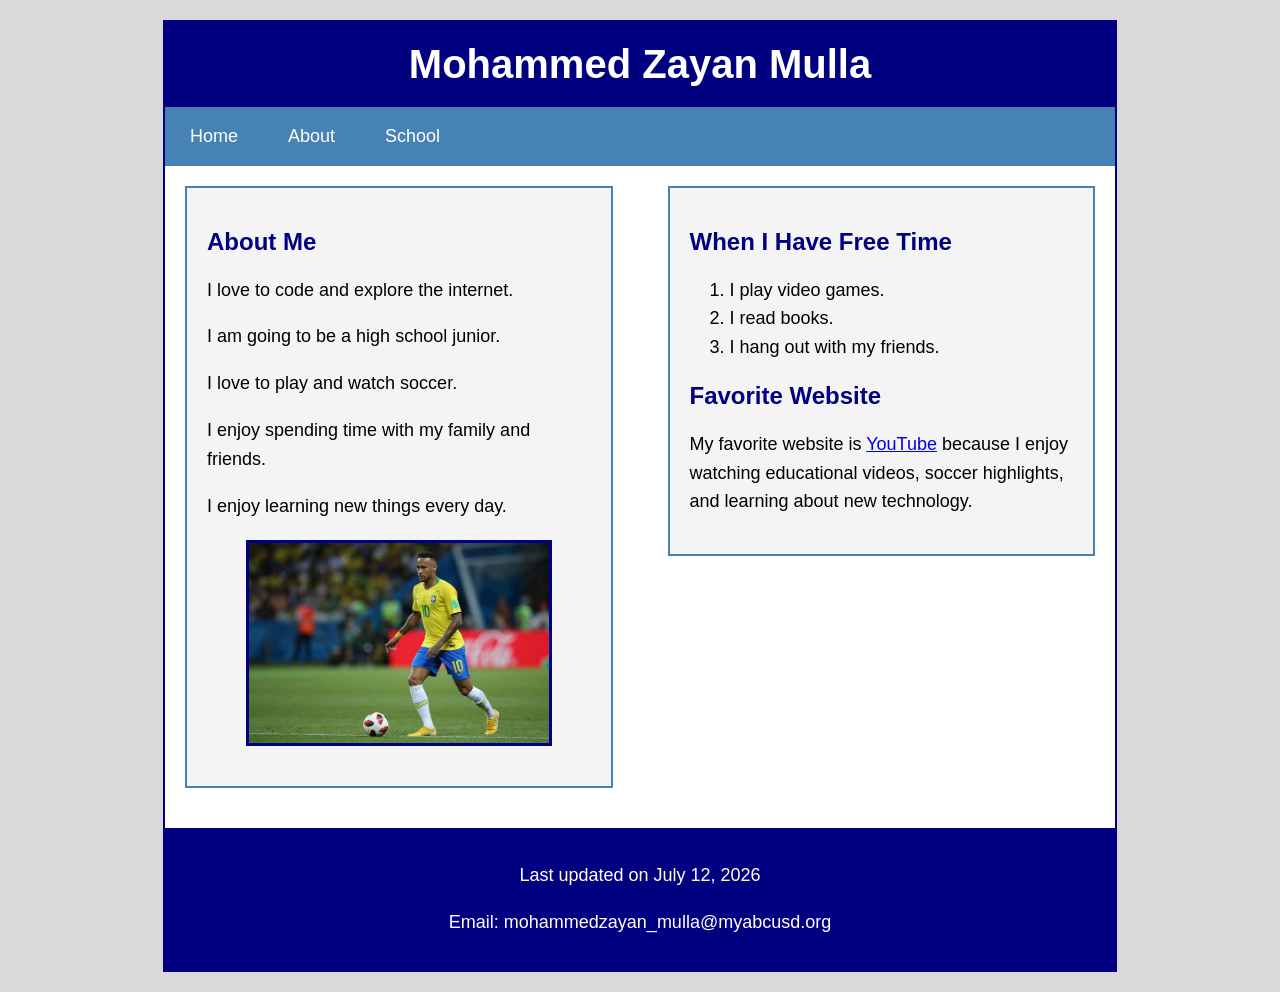
<file: index.html>
<!DOCTYPE html>
<html lang="en">

<head>
    <meta charset="UTF-8">
    <meta name="viewport" content="width=device-width, initial-scale=1.0">
    <title>Home</title>

    <link rel="stylesheet" href="main.css">
</head>

<body>

<div id="container">

    <header>
        <h1>Mohammed Zayan Mulla</h1>
    </header>

    <nav>
        <ul>
            <li><a href="index.html">Home</a></li>
            <li><a href="about.html">About</a></li>
            <li><a href="school.html">School</a></li>
        </ul>
    </nav>

    <div id="leftColumn">

        <section>

            <h2>About Me</h2>

            <p>
                I love to code and explore the internet.
            </p>

            <p>
                I am going to be a high school junior.
            </p>

            <p>
                I love to play and watch soccer.
            </p>

            <p>
                I enjoy spending time with my family and friends.
            </p>

            <p>
                I enjoy learning new things every day.
            </p>

            <img src="soccer.jpg" alt="Soccer Ball" width="300">

        </section>

    </div>

    <div id="rightColumn">

        <section>

            <h2>When I Have Free Time</h2>

            <ol>
                <li>I play video games.</li>
                <li>I read books.</li>
                <li>I hang out with my friends.</li>
            </ol>

            <h2>Favorite Website</h2>

            <p>
                My favorite website is
                <a href="https://www.youtube.com" target="_blank">YouTube</a>
                because I enjoy watching educational videos, soccer highlights,
                and learning about new technology.
            </p>

        </section>

    </div>

    <footer>

        <p>Last updated on July 12, 2026</p>

        <p>
            Email:
            <a href="mailto:mohammedzayan_mulla@myabcusd.org">
                mohammedzayan_mulla@myabcusd.org
            </a>
        </p>

    </footer>

</div>

</body>

</html>
</file>
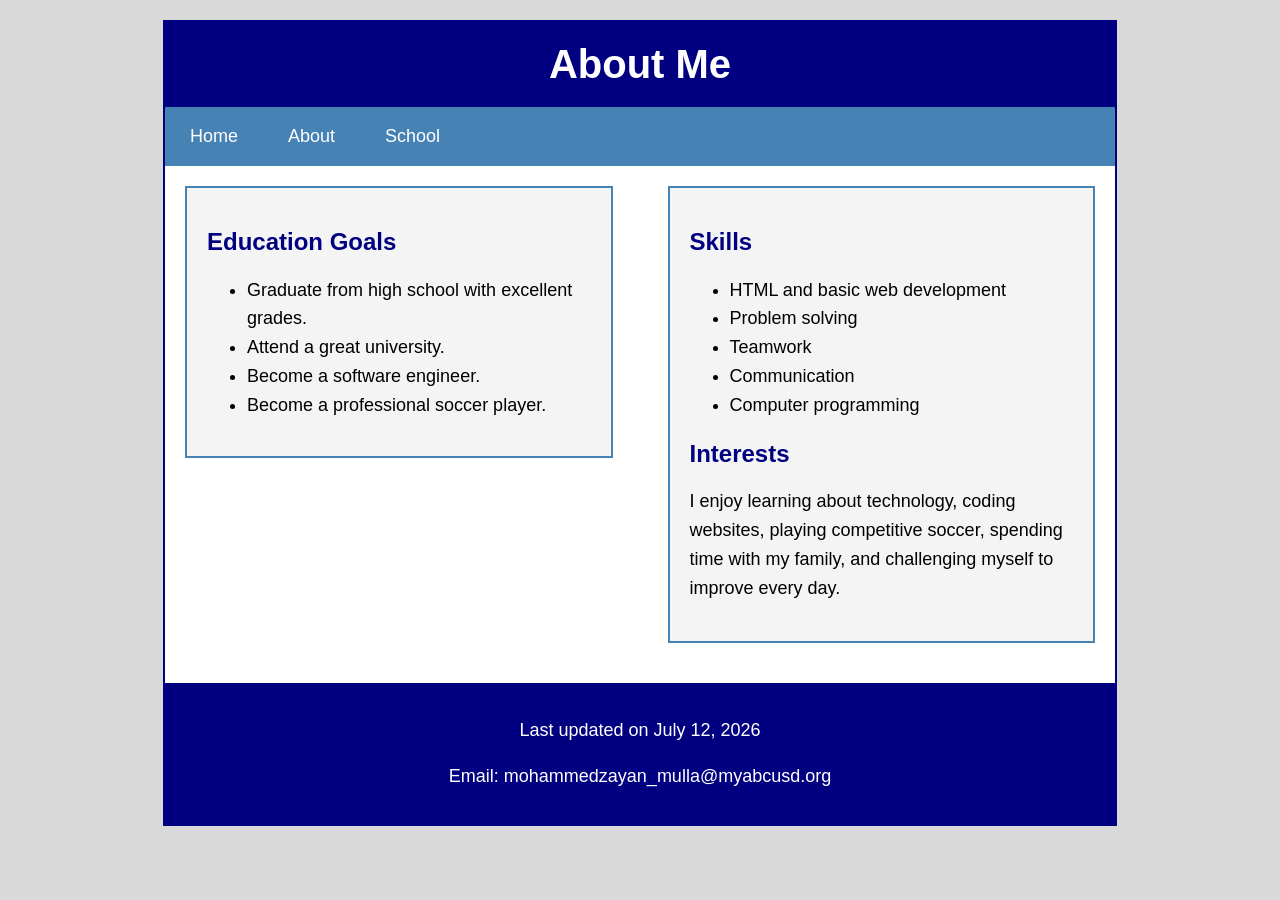
<file: about.html>
<!DOCTYPE html>
<html lang="en">

<head>
    <meta charset="UTF-8">
    <meta name="viewport" content="width=device-width, initial-scale=1.0">
    <title>About</title>

    <link rel="stylesheet" href="main.css">
</head>

<body>

<div id="container">

    <header>
        <h1>About Me</h1>
    </header>

    <nav>
        <ul>
            <li><a href="index.html">Home</a></li>
            <li><a href="about.html">About</a></li>
            <li><a href="school.html">School</a></li>
        </ul>
    </nav>

    <div id="leftColumn">

        <section>

            <h2>Education Goals</h2>

            <ul>
                <li>Graduate from high school with excellent grades.</li>
                <li>Attend a great university.</li>
                <li>Become a software engineer.</li>
                <li>Become a professional soccer player.</li>
            </ul>

        </section>

    </div>

    <div id="rightColumn">

        <section>

            <h2>Skills</h2>

            <ul>
                <li>HTML and basic web development</li>
                <li>Problem solving</li>
                <li>Teamwork</li>
                <li>Communication</li>
                <li>Computer programming</li>
            </ul>

            <h2>Interests</h2>

            <p>
                I enjoy learning about technology, coding websites,
                playing competitive soccer, spending time with my family,
                and challenging myself to improve every day.
            </p>

        </section>

    </div>

    <footer>

        <p>Last updated on July 12, 2026</p>

        <p>
            Email:
            <a href="mailto:mohammedzayan_mulla@myabcusd.org">
                mohammedzayan_mulla@myabcusd.org
            </a>
        </p>

    </footer>

</div>

</body>

</html>
</file>
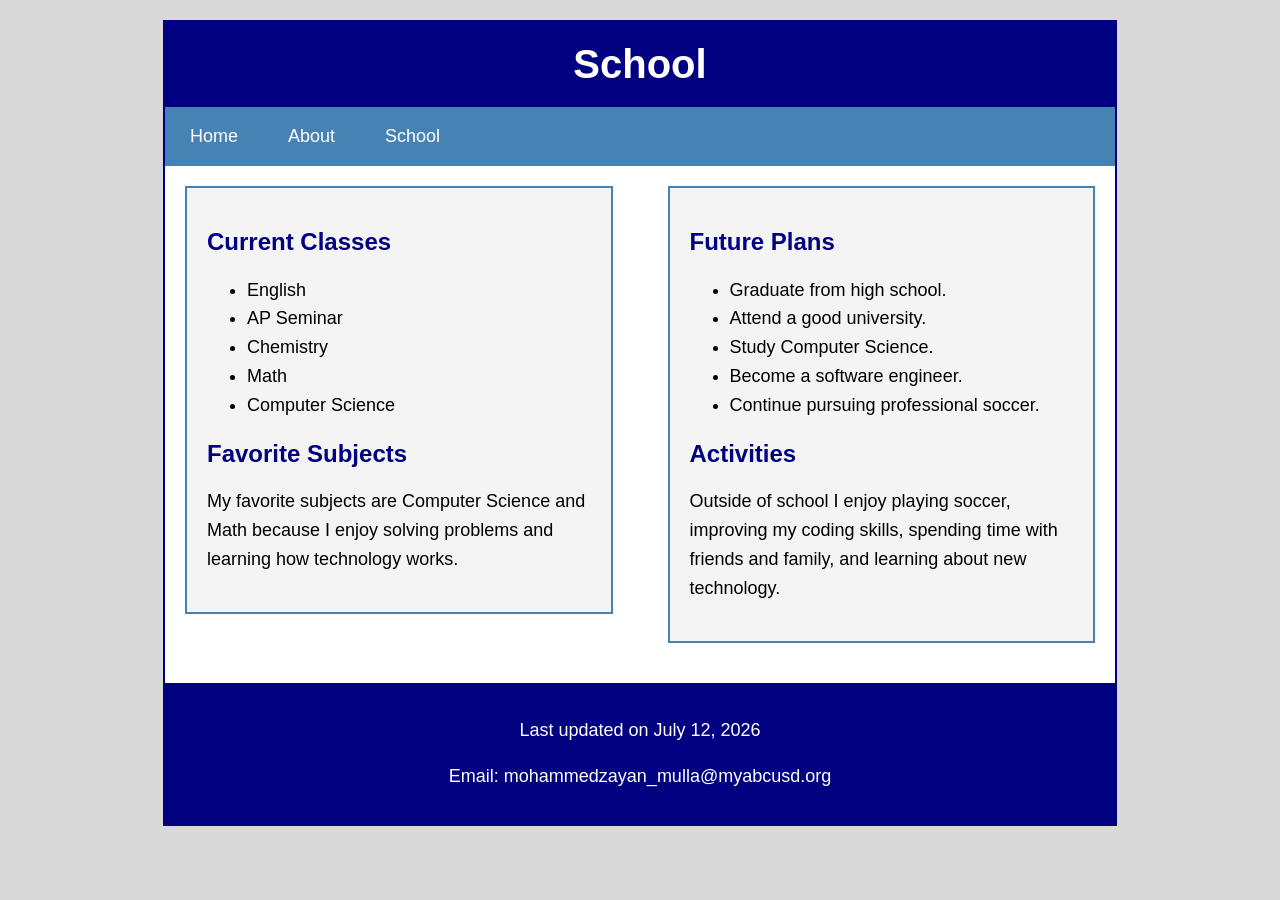
<file: school.html>
<!DOCTYPE html>
<html lang="en">

<head>
    <meta charset="UTF-8">
    <meta name="viewport" content="width=device-width, initial-scale=1.0">
    <title>School</title>

    <link rel="stylesheet" href="main.css">
</head>

<body>

    <div id="container">

        <header>
            <h1>School</h1>
        </header>

        <nav>
            <ul>
                <li><a href="index.html">Home</a></li>
                <li><a href="about.html">About</a></li>
                <li><a href="school.html">School</a></li>
            </ul>
        </nav>

        <div id="leftColumn">

            <section>

                <h2>Current Classes</h2>

                <ul>
                    <li>English</li>
                    <li>AP Seminar</li>
                    <li>Chemistry</li>
                    <li>Math</li>
                    <li>Computer Science</li>
                </ul>

                <h2>Favorite Subjects</h2>

                <p>
                    My favorite subjects are Computer Science and Math because I
                    enjoy solving problems and learning how technology works.
                </p>

            </section>

        </div>

        <div id="rightColumn">

            <section>

                <h2>Future Plans</h2>

                <ul>
                    <li>Graduate from high school.</li>
                    <li>Attend a good university.</li>
                    <li>Study Computer Science.</li>
                    <li>Become a software engineer.</li>
                    <li>Continue pursuing professional soccer.</li>
                </ul>

                <h2>Activities</h2>

                <p>
                    Outside of school I enjoy playing soccer, improving my coding
                    skills, spending time with friends and family, and learning
                    about new technology.
                </p>

            </section>

        </div>

        <footer>

            <p>Last updated on July 12, 2026</p>

            <p>
                Email:
                <a href="mailto:mohammedzayan_mulla@myabcusd.org">
                    mohammedzayan_mulla@myabcusd.org
                </a>
            </p>

        </footer>

    </div>

</body>

</html>
</file>
<file: main.css>
body {
    background-color: #d9d9d9;
    font-family: Arial, Helvetica, sans-serif;
    margin: 0;
    padding: 0;
}

#container {
    width: 950px;
    margin: 20px auto;
    background-color: white;
    border: 2px solid navy;
}

header {
    background-color: navy;
    color: white;
    text-align: center;
    padding: 20px;
}

h1 {
    margin: 0;
    font-size: 40px;
}

nav {
    background-color: steelblue;
}

nav ul {
    list-style-type: none;
    margin: 0;
    padding: 0;
    overflow: hidden;
}

nav li {
    float: left;
}

nav li a {
    display: block;
    color: white;
    text-decoration: none;
    padding: 15px 25px;
    text-align: center;
}

nav li a:hover {
    background-color: navy;
}

#leftColumn {
    width: 45%;
    float: left;
    margin: 20px;
}

#rightColumn {
    width: 45%;
    float: right;
    margin: 20px;
}

section {
    background-color: #f4f4f4;
    border: 2px solid steelblue;
    padding: 20px;
    margin-bottom: 20px;
}

h2 {
    color: navy;
}

p,
li {
    font-size: 18px;
    line-height: 1.6;
}

img {
    display: block;
    margin: 20px auto;
    border: 3px solid navy;
    max-width: 100%;
    height: auto;
}

footer {
    clear: both;
    background-color: navy;
    color: white;
    text-align: center;
    padding: 15px;
}

footer a {
    color: white;
    text-decoration: none;
}

footer a:hover {
    text-decoration: underline;
}
</file>
